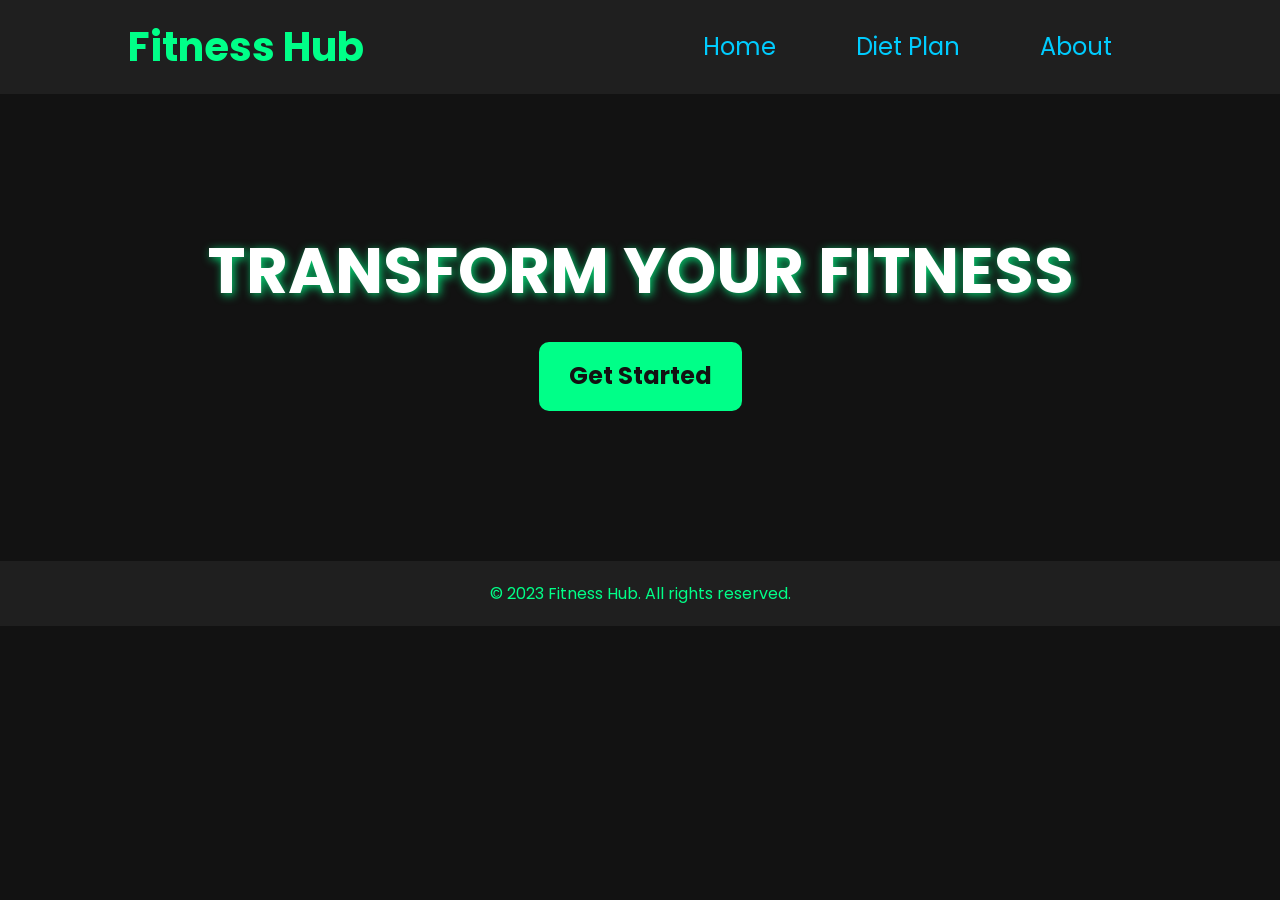
<file: index.html>
<!DOCTYPE html>
<html lang="en">
<head>
    <meta charset="UTF-8">
    <meta name="viewport" content="width=device-width, initial-scale=1.0">
    <title>Fitness Hub</title>
    <link rel="stylesheet" href="styles.css">
    <link href="https://fonts.googleapis.com/css2?family=Poppins:wght@300;400;600&display=swap" rel="stylesheet">
    <style>
        body {
            font-family: 'Poppins', sans-serif;
        }
    </style>
</head>
<body>

<header>
    <div class="container">
        <h1>Fitness Hub</h1>
        <nav>
            <ul>
                <li><a href="index.html">Home</a></li>
                <li><a href="diet-plan.html">Diet Plan</a></li>
                <li><a href="about.html">About</a></li>
            </ul>
        </nav>
    </div>
</header>

<section class="hero">
    <h2>Transform Your Fitness</h2>
    <a href="diet-plan.html" class="btn">Get Started</a>
</section>

<footer>
    <div class="container">
        <p>&copy; 2023 Fitness Hub. All rights reserved.</p>
    </div>
</footer>

</body>
</html>
</file>
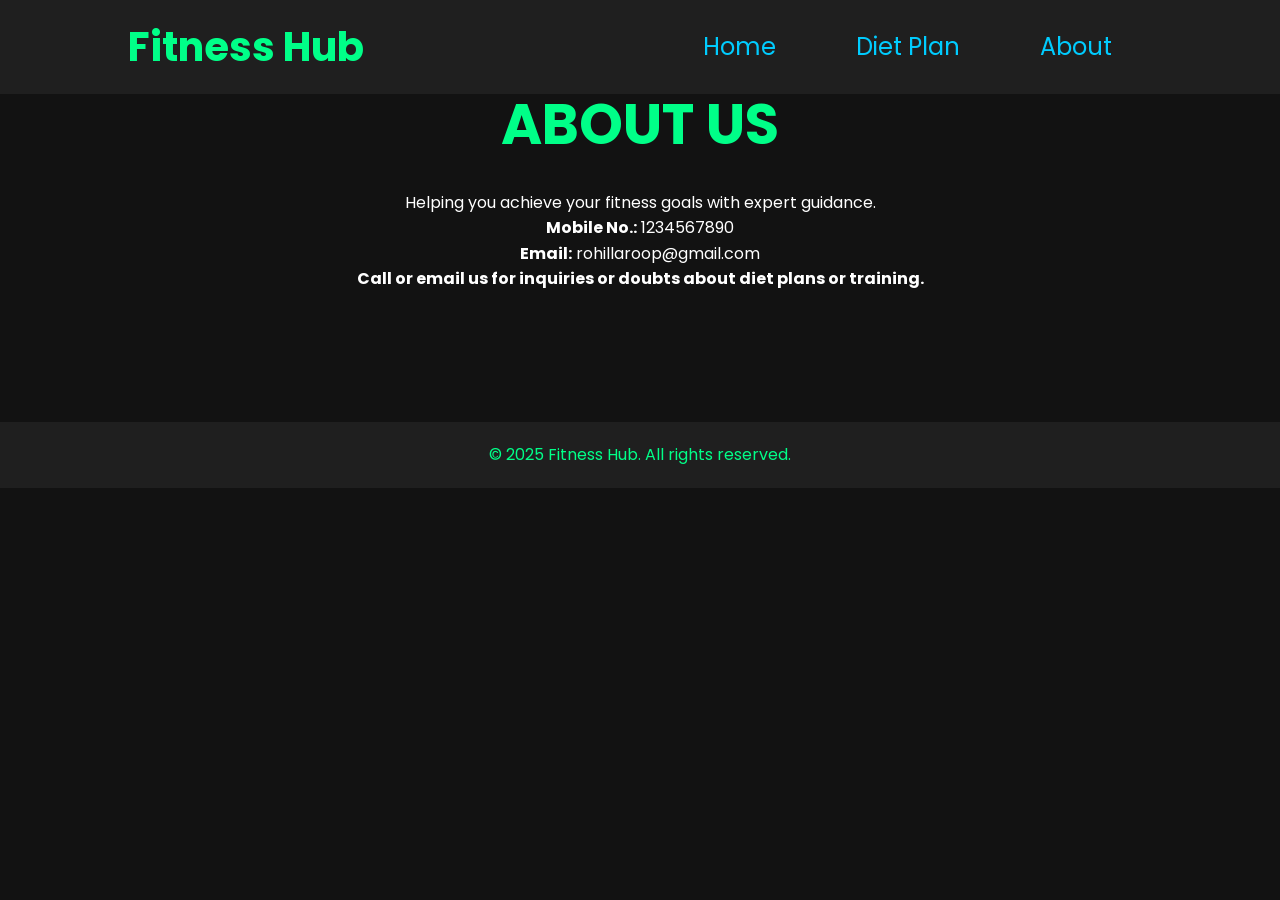
<file: about.html>
<!DOCTYPE html>
<html lang="en">
<head>
    <meta charset="UTF-8">
    <meta name="viewport" content="width=device-width, initial-scale=1.0">
    <title>About Us - Fitness Hub</title>
    <link rel="stylesheet" href="styles.css">
    <link href="https://fonts.googleapis.com/css2?family=Poppins:wght@300;400;600&display=swap" rel="stylesheet">
    <style>
        body {
            font-family: 'Poppins', sans-serif;
        }
    </style>
</head>
<body>

<header>
    <div class="container">
        <h1>Fitness Hub</h1>
        <nav>
            <ul>
                <li><a href="index.html">Home</a></li>
                <li><a href="diet-plan.html">Diet Plan</a></li>
                <li><a href="about.html">About</a></li>
            </ul>
        </nav>
    </div>
</header>

<section class="section">
    <h2>About Us</h2>
    <p>Helping you achieve your fitness goals with expert guidance.</p>
    <p><strong>Mobile No.:</strong> 1234567890</p>
    <p><strong>Email:</strong> rohillaroop@gmail.com</p>
    <p><strong>Call or email us for inquiries or doubts about diet plans or training.</strong></p>
</section>

<footer>
    <div class="container">
        <p>&copy; 2025 Fitness Hub. All rights reserved.</p>
    </div>
</footer>

</body>
</html>
</file>
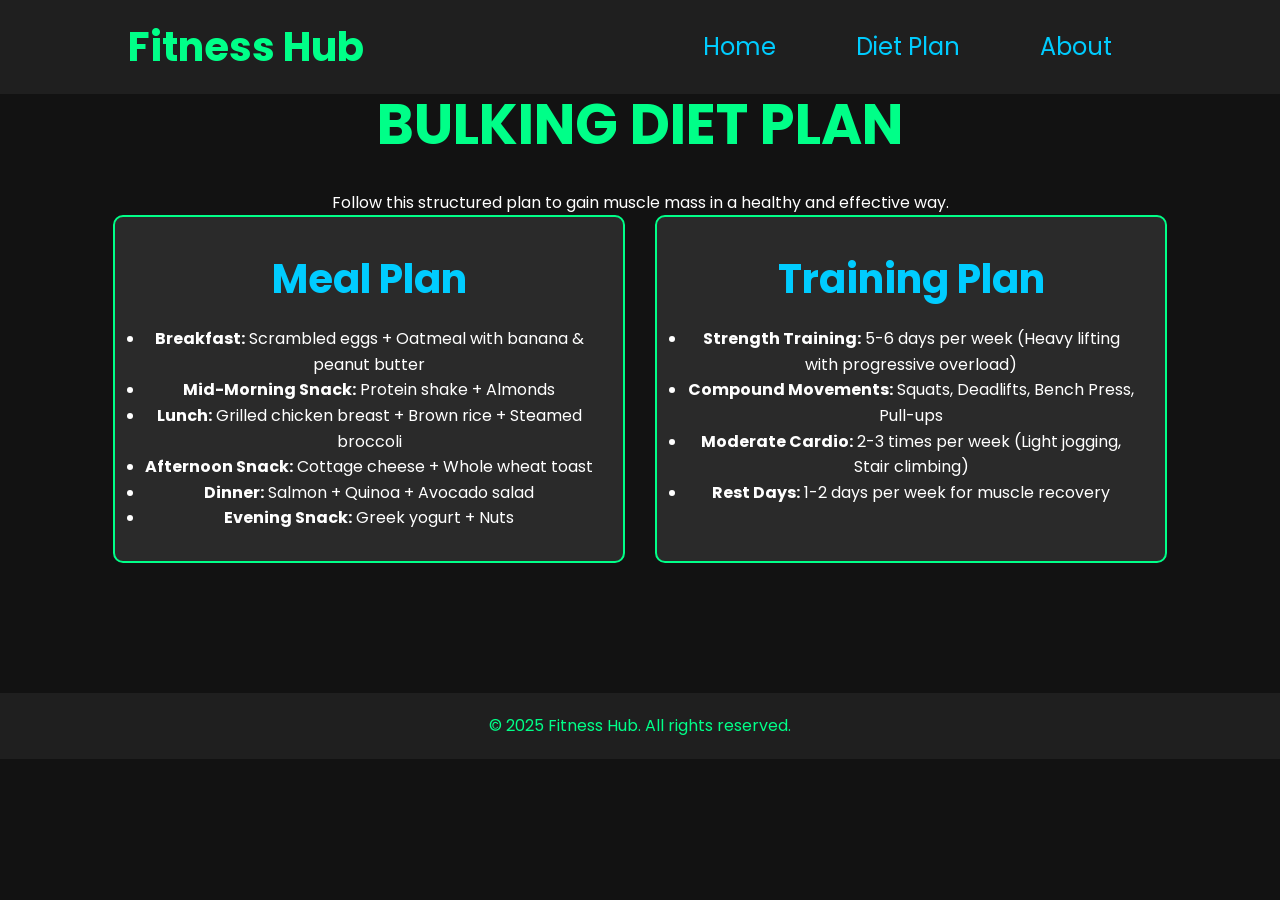
<file: Bulking_Diet.html>
<!DOCTYPE html>
<html lang="en">
<head>
    <meta charset="UTF-8">
    <meta name="viewport" content="width=device-width, initial-scale=1.0">
    <title>Bulking Diet - Fitness Hub</title>
    <link rel="stylesheet" href="styles.css">
    <link href="https://fonts.googleapis.com/css2?family=Poppins:wght@300;400;600&display=swap" rel="stylesheet">
    <style>
        body {
            font-family: 'Poppins', sans-serif;
        }
    </style>
</head>
<body>

<header>
    <div class="container">
        <h1>Fitness Hub</h1>
        <nav>
            <ul>
                <li><a href="index.html">Home</a></li>
                <li><a href="diet-plan.html">Diet Plan</a></li>
                <li><a href="about.html">About</a></li>
            </ul>
        </nav>
    </div>
</header>

<section class="section">
    <h2>Bulking Diet Plan</h2>
    <p>Follow this structured plan to gain muscle mass in a healthy and effective way.</p>

    <div class="diet-container">
        <div class="diet-box">
            <h3>Meal Plan</h3>
            <ul>
                <li><strong>Breakfast:</strong> Scrambled eggs + Oatmeal with banana & peanut butter</li>
                <li><strong>Mid-Morning Snack:</strong> Protein shake + Almonds</li>
                <li><strong>Lunch:</strong> Grilled chicken breast + Brown rice + Steamed broccoli</li>
                <li><strong>Afternoon Snack:</strong> Cottage cheese + Whole wheat toast</li>
                <li><strong>Dinner:</strong> Salmon + Quinoa + Avocado salad</li>
                <li><strong>Evening Snack:</strong> Greek yogurt + Nuts</li>
            </ul>
        </div>

        <div class="diet-box">
            <h3>Training Plan</h3>
            <ul>
                <li><strong>Strength Training:</strong> 5-6 days per week (Heavy lifting with progressive overload)</li>
                <li><strong>Compound Movements:</strong> Squats, Deadlifts, Bench Press, Pull-ups</li>
                <li><strong>Moderate Cardio:</strong> 2-3 times per week (Light jogging, Stair climbing)</li>
                <li><strong>Rest Days:</strong> 1-2 days per week for muscle recovery</li>
            </ul>
        </div>
    </div>
</section>

<footer>
    <div class="container">
        <p>&copy; 2025 Fitness Hub. All rights reserved.</p>
    </div>
</footer>

</body>
</html>
</file>
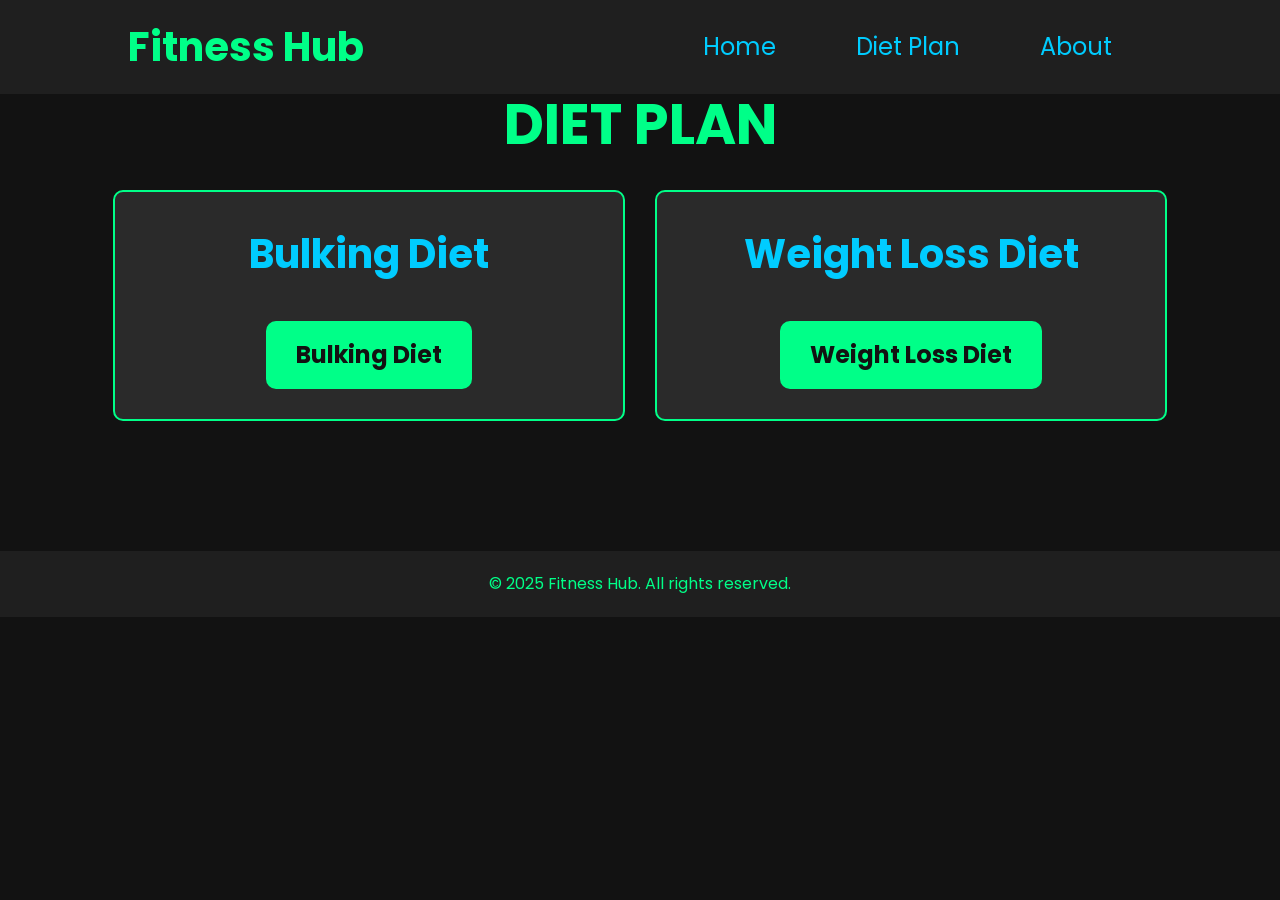
<file: diet-plan.html>
<!DOCTYPE html>
<html lang="en">
<head>
    <meta charset="UTF-8">
    <meta name="viewport" content="width=device-width, initial-scale=1.0">
    <title>Diet Plan - Fitness Hub</title>
    <link rel="stylesheet" href="styles.css">
    <link href="https://fonts.googleapis.com/css2?family=Poppins:wght@300;400;600&display=swap" rel="stylesheet">
    <style>
        body {
            font-family: 'Poppins', sans-serif;
        }
    </style>
</head>
<body>

<header>
    <div class="container">
        <h1>Fitness Hub</h1>
        <nav>
            <ul>
                <li><a href="index.html">Home</a></li>
                <li><a href="diet-plan.html">Diet Plan</a></li>
                <li><a href="about.html">About</a></li>
            </ul>
        </nav>
    </div>
</header>

<section class="section">
    <h2>Diet Plan</h2>

    <div class="diet-container">
        <!-- Bulking Diet Section -->
        <div class="diet-box">
            <h3>Bulking Diet</h3>
            <a href="./Bulking_Diet.html" class="btn">Bulking Diet</a>
        </div>

        <!-- Weight Loss Diet Section -->
        <div class="diet-box">
            <h3>Weight Loss Diet</h3>
            <a href="./Weight_Loss.html" class="btn">Weight Loss Diet</a>
        </div>
    </div>

</section>

<footer>
    <div class="container">
        <p>&copy; 2025 Fitness Hub. All rights reserved.</p>
    </div>
</footer>

</body>
</html>
</file>
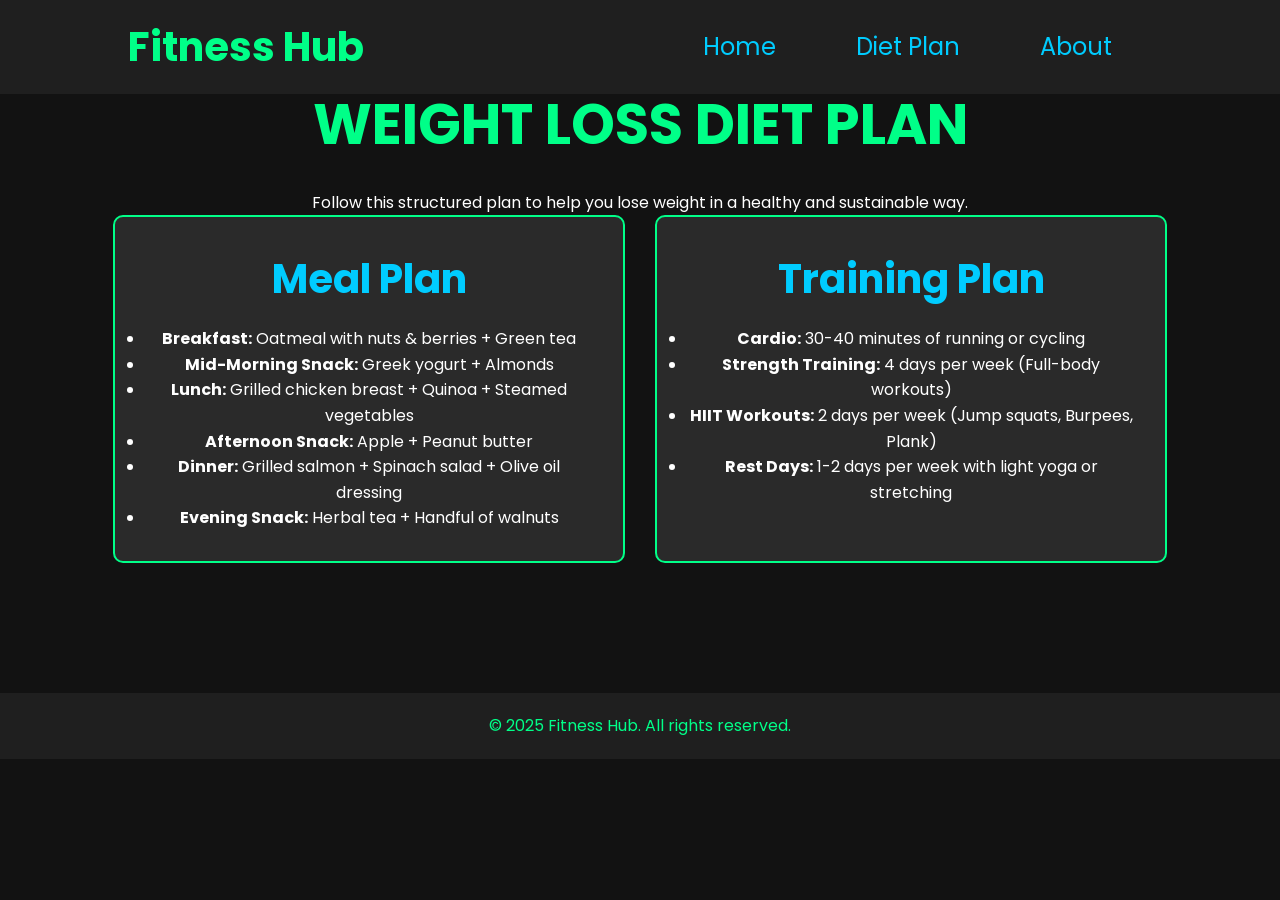
<file: Weight_Loss.html>
<!DOCTYPE html>
<html lang="en">
<head>
    <meta charset="UTF-8">
    <meta name="viewport" content="width=device-width, initial-scale=1.0">
    <title>Weight Loss Diet - Fitness Hub</title>
    <link rel="stylesheet" href="styles.css">
    <link href="https://fonts.googleapis.com/css2?family=Poppins:wght@300;400;600&display=swap" rel="stylesheet">
    <style>
        body {
            font-family: 'Poppins', sans-serif;
        }
    </style>
</head>
<body>

<header>
    <div class="container">
        <h1>Fitness Hub</h1>
        <nav>
            <ul>
                <li><a href="index.html">Home</a></li>
                <li><a href="diet-plan.html">Diet Plan</a></li>
                <li><a href="about.html">About</a></li>
            </ul>
        </nav>
    </div>
</header>

<section class="section">
    <h2>Weight Loss Diet Plan</h2>
    <p>Follow this structured plan to help you lose weight in a healthy and sustainable way.</p>

    <div class="diet-container">
        <div class="diet-box">
            <h3>Meal Plan</h3>
            <ul>
                <li><strong>Breakfast:</strong> Oatmeal with nuts & berries + Green tea</li>
                <li><strong>Mid-Morning Snack:</strong> Greek yogurt + Almonds</li>
                <li><strong>Lunch:</strong> Grilled chicken breast + Quinoa + Steamed vegetables</li>
                <li><strong>Afternoon Snack:</strong> Apple + Peanut butter</li>
                <li><strong>Dinner:</strong> Grilled salmon + Spinach salad + Olive oil dressing</li>
                <li><strong>Evening Snack:</strong> Herbal tea + Handful of walnuts</li>
            </ul>
        </div>

        <div class="diet-box">
            <h3>Training Plan</h3>
            <ul>
                <li><strong>Cardio:</strong> 30-40 minutes of running or cycling</li>
                <li><strong>Strength Training:</strong> 4 days per week (Full-body workouts)</li>
                <li><strong>HIIT Workouts:</strong> 2 days per week (Jump squats, Burpees, Plank)</li>
                <li><strong>Rest Days:</strong> 1-2 days per week with light yoga or stretching</li>
            </ul>
        </div>
    </div>
</section>

<footer>
    <div class="container">
        <p>&copy; 2025 Fitness Hub. All rights reserved.</p>
    </div>
</footer>

</body>
</html>
</file>
<file: styles.css>
/* Global Styles */
* {
    box-sizing: border-box;
    margin: 0;
    padding: 0;
}

body {
    font-family: 'Poppins', Arial, sans-serif;
    line-height: 1.6;
    background: #121212; /* Dark background */
    color: #fff;
    text-align: center;
}

/* Container */
.container {
    width: 80%;
    margin: auto;
    overflow: hidden;
}

/* Fixed Navigation Bar */
header {
    background: #1f1f1f; /* Darker shade for depth */
    padding: 15px 0;
    position: fixed;
    width: 100%;
    top: 0;
    left: 0;
    z-index: 1000;
}

header .container {
    display: flex;
    justify-content: space-between;
    align-items: center;
}

header h1 {
    font-size: 2.5em;
    color: #00ff88; /* Neon green */
}

/* Navigation Bar */
nav ul {
    list-style: none;
    display: flex;
}

nav ul li {
    margin: 0 20px;
}

nav ul li a {
    font-size: 1.5em;
    color: #00ccff; /* Electric blue */
    text-decoration: none;
    padding: 10px 20px;
    transition: all 0.3s ease-in-out;
}

/* Hover Effect */
nav ul li a:hover {
    background: rgba(0, 255, 136, 0.3);
    box-shadow: 0px 0px 15px rgba(0, 255, 136, 0.8);
    border-radius: 5px;
}

/* Hero Section */
.hero {
    margin-top: 120px;
    background: url('https://via.placeholder.com/1200x400') no-repeat center center/cover;
    color: #fff;
    padding: 100px 0;
}

.hero h2 {
    font-size: 4em;
    text-transform: uppercase;
    font-weight: bold;
    text-shadow: 2px 2px 10px rgba(0, 255, 136, 0.8);
}

/* Get Started Button */
.btn {
    display: inline-block;
    background: #00ff88; /* Neon Green */
    color: #121212;
    padding: 15px 30px;
    font-size: 1.5em;
    text-decoration: none;
    border-radius: 10px;
    margin-top: 20px;
    transition: all 0.3s ease-in-out;
    font-weight: bold;
}

/* Glowing Effect on Hover */
.btn:hover {
    background: #00ccff; /* Electric Blue */
    box-shadow: 0px 0px 20px rgba(0, 255, 136, 0.9);
    color: #000;
}

/* Sections */
.section {
    padding: 80px 0;
}

.section h2 {
    font-size: 3.5em;
    text-transform: uppercase;
    margin-bottom: 20px;
    color: #00ff88;
}

/* Diet Plan Section */
.diet-container {
    display: flex;
    justify-content: center;
    gap: 30px;
}

.diet-box {
    background: rgba(255, 255, 255, 0.1);
    padding: 30px;
    width: 40%;
    border-radius: 10px;
    border: 2px solid #00ff88;
    transition: all 0.3s ease-in-out;
}

.diet-box:hover {
    box-shadow: 0px 0px 20px rgba(0, 255, 136, 0.8);
    transform: scale(1.05);
}

.diet-box h3 {
    font-size: 2.5em;
    margin-bottom: 15px;
    color: #00ccff;
}

.diet-box button {
    background: #00ff88;
    color: #121212;
    font-size: 1.5em;
    padding: 10px 20px;
    border: none;
    border-radius: 5px;
    cursor: pointer;
    transition: all 0.3s ease-in-out;
    font-weight: bold;
}

.diet-box button:hover {
    background: #00ccff;
    box-shadow: 0px 0px 20px rgba(0, 255, 136, 0.9);
}

/* Footer */
footer {
    background: #1f1f1f;
    padding: 20px 0;
    margin-top: 50px;
    color: #00ff88;
}
</file>
